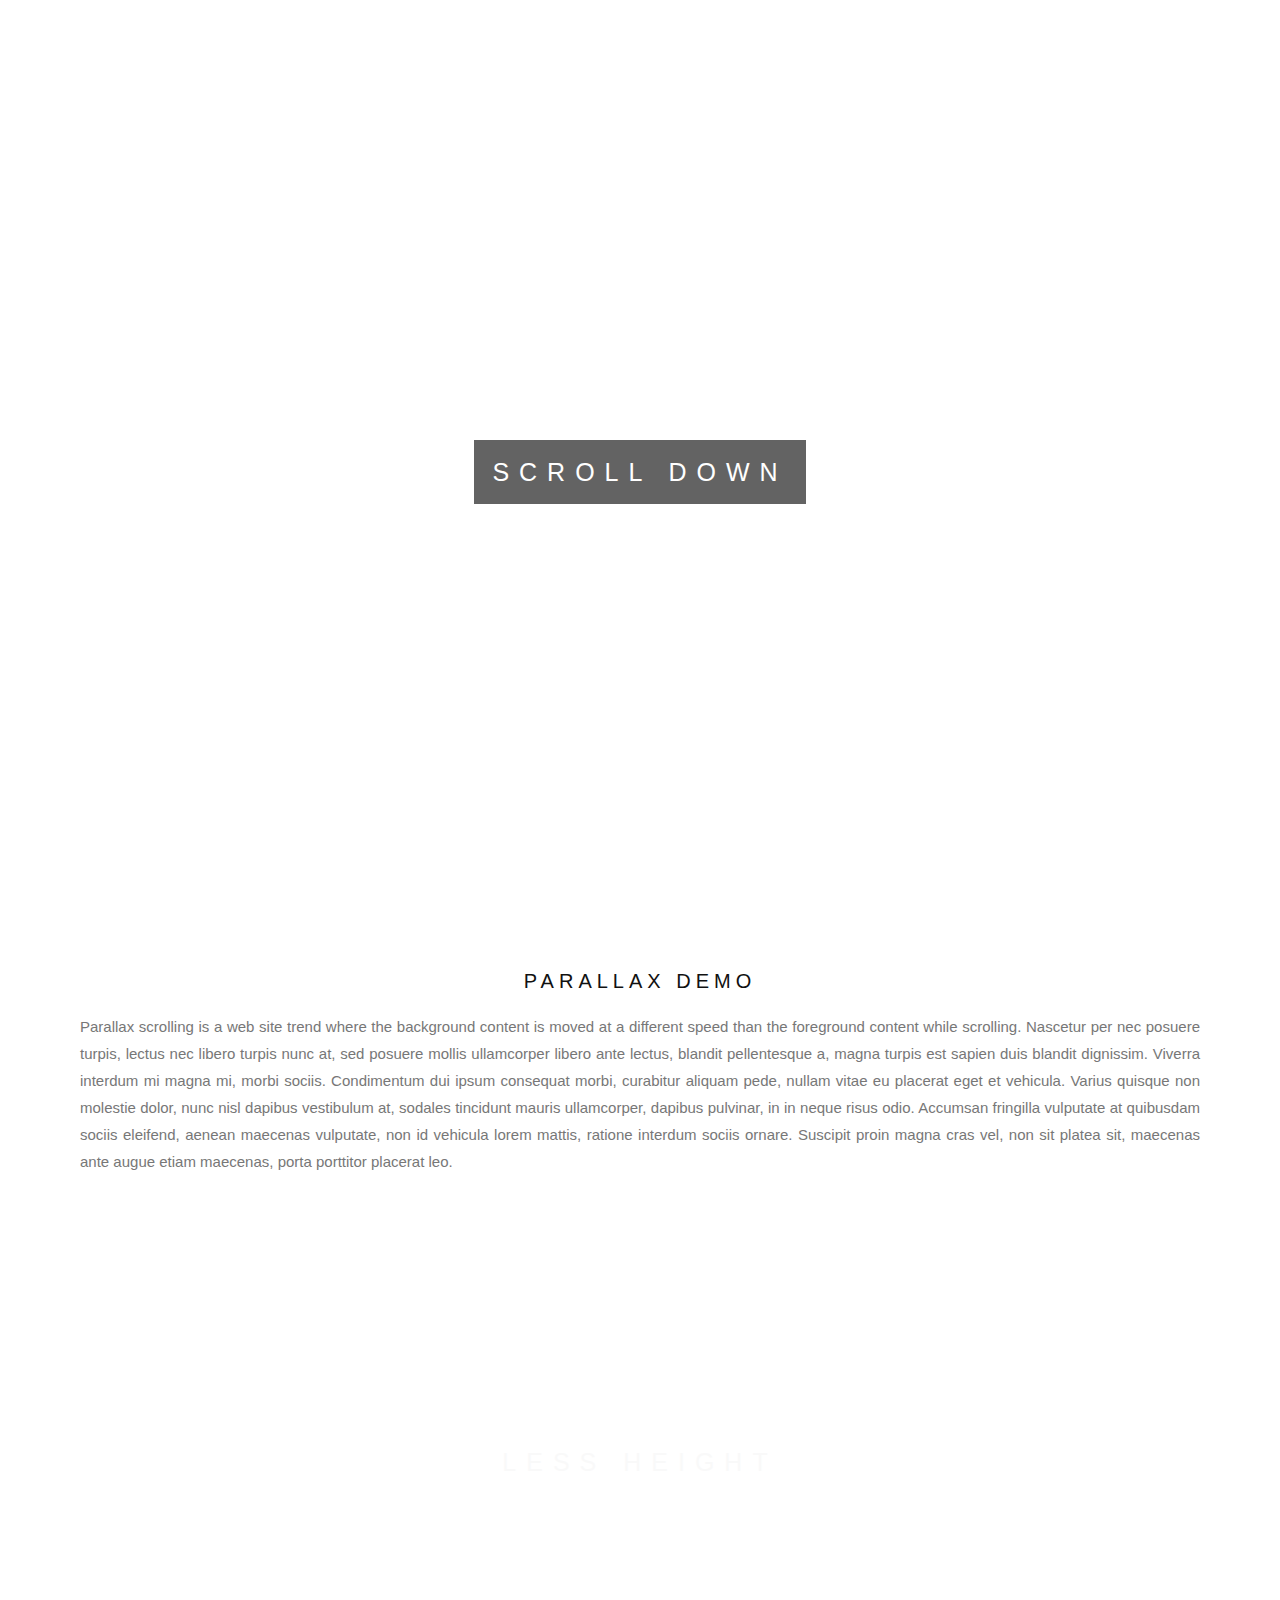
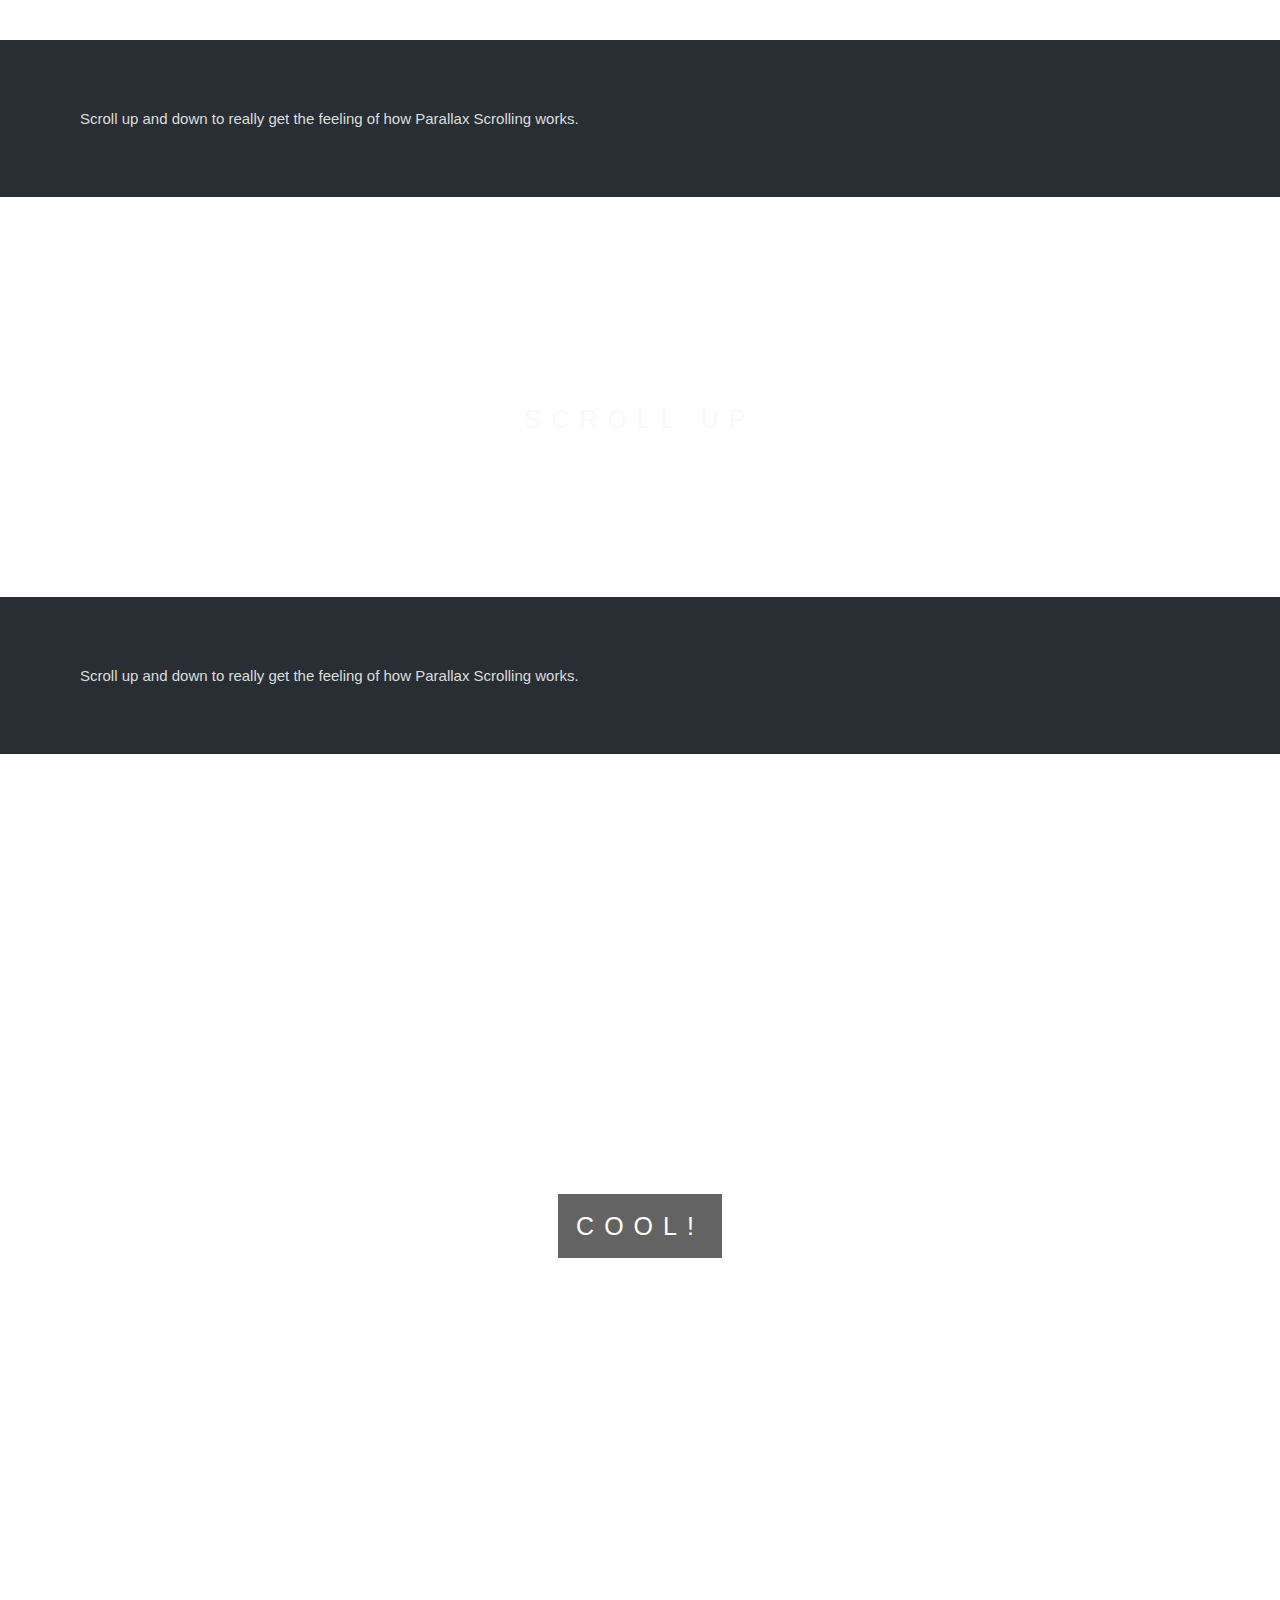
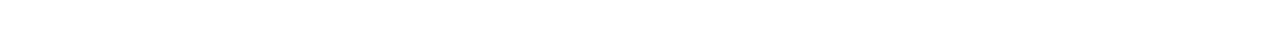
<file: parallax.html>
<!DOCTYPE html>
<html>
<head>
<style>
body, html {
  height: 100%;
  margin: 0;
  font: 400 15px/1.8 "Lato", sans-serif;
  color: #777;
}

.bgimg-1, .bgimg-2, .bgimg-3 {
  position: relative;
  opacity: 0.65;
  background-attachment: fixed;
  background-position: center;
  background-repeat: no-repeat;
  background-size: cover;

}
.bgimg-1 {
  background-image: url("computer_images/comp1.jpg");
  min-height: 100%;
}

.bgimg-2 {
  background-image: url("computer_images/comp2.jpg");
  min-height: 400px;
}

.bgimg-3 {
  background-image: url("computer_images/comp3.jpg");
  min-height: 400px;
}

.caption {
  position: absolute;
  left: 0;
  top: 50%;
  width: 100%;
  text-align: center;
  color: #000;
}

.caption span.border {
  background-color: #111;
  color: #fff;
  padding: 18px;
  font-size: 25px;
  letter-spacing: 10px;
}

h3 {
  letter-spacing: 5px;
  text-transform: uppercase;
  font: 20px "Lato", sans-serif;
  color: #111;
}

/* Turn off parallax scrolling for tablets and phones */
@media only screen and (max-device-width: 1024px) {
    .bgimg-1, .bgimg-2, .bgimg-3 {
        background-attachment: scroll;
    }
}
</style>
</head>
<body>

<div class="bgimg-1">
  <div class="caption">
    <span class="border">SCROLL DOWN</span>
  </div>
</div>

<div style="color: #777;background-color:white;text-align:center;padding:50px 80px;text-align: justify;">
  <h3 style="text-align:center;">Parallax Demo</h3>
  <p>Parallax scrolling is a web site trend where the background content is moved at a different speed than the foreground content while scrolling. Nascetur per nec posuere turpis, lectus nec libero turpis nunc at, sed posuere mollis ullamcorper libero ante lectus, blandit pellentesque a, magna turpis est sapien duis blandit dignissim. Viverra interdum mi magna mi, morbi sociis. Condimentum dui ipsum consequat morbi, curabitur aliquam pede, nullam vitae eu placerat eget et vehicula. Varius quisque non molestie dolor, nunc nisl dapibus vestibulum at, sodales tincidunt mauris ullamcorper, dapibus pulvinar, in in neque risus odio. Accumsan fringilla vulputate at quibusdam sociis eleifend, aenean maecenas vulputate, non id vehicula lorem mattis, ratione interdum sociis ornare. Suscipit proin magna cras vel, non sit platea sit, maecenas ante augue etiam maecenas, porta porttitor placerat leo.</p>
</div>

<div class="bgimg-2">
  <div class="caption">
    <span class="border" style="background-color:transparent;font-size:25px;color: #f7f7f7;">LESS HEIGHT</span>
  </div>
</div>

<div style="position:relative;">
  <div style="color:#ddd;background-color:#282E34;text-align:center;padding:50px 80px;text-align: justify;">
    <p>Scroll up and down to really get the feeling of how Parallax Scrolling works.</p>
  </div>
</div>

<div class="bgimg-3">
  <div class="caption">
    <span class="border" style="background-color:transparent;font-size:25px;color: #f7f7f7;">SCROLL UP</span>
  </div>
</div>

<div style="position:relative;">
  <div style="color:#ddd;background-color:#282E34;text-align:center;padding:50px 80px;text-align: justify;">
    <p>Scroll up and down to really get the feeling of how Parallax Scrolling works.</p>
  </div>
</div>

<div class="bgimg-1">
  <div class="caption">
    <span class="border">COOL!</span>
  </div>
</div>

</body>
</html>
</file>
